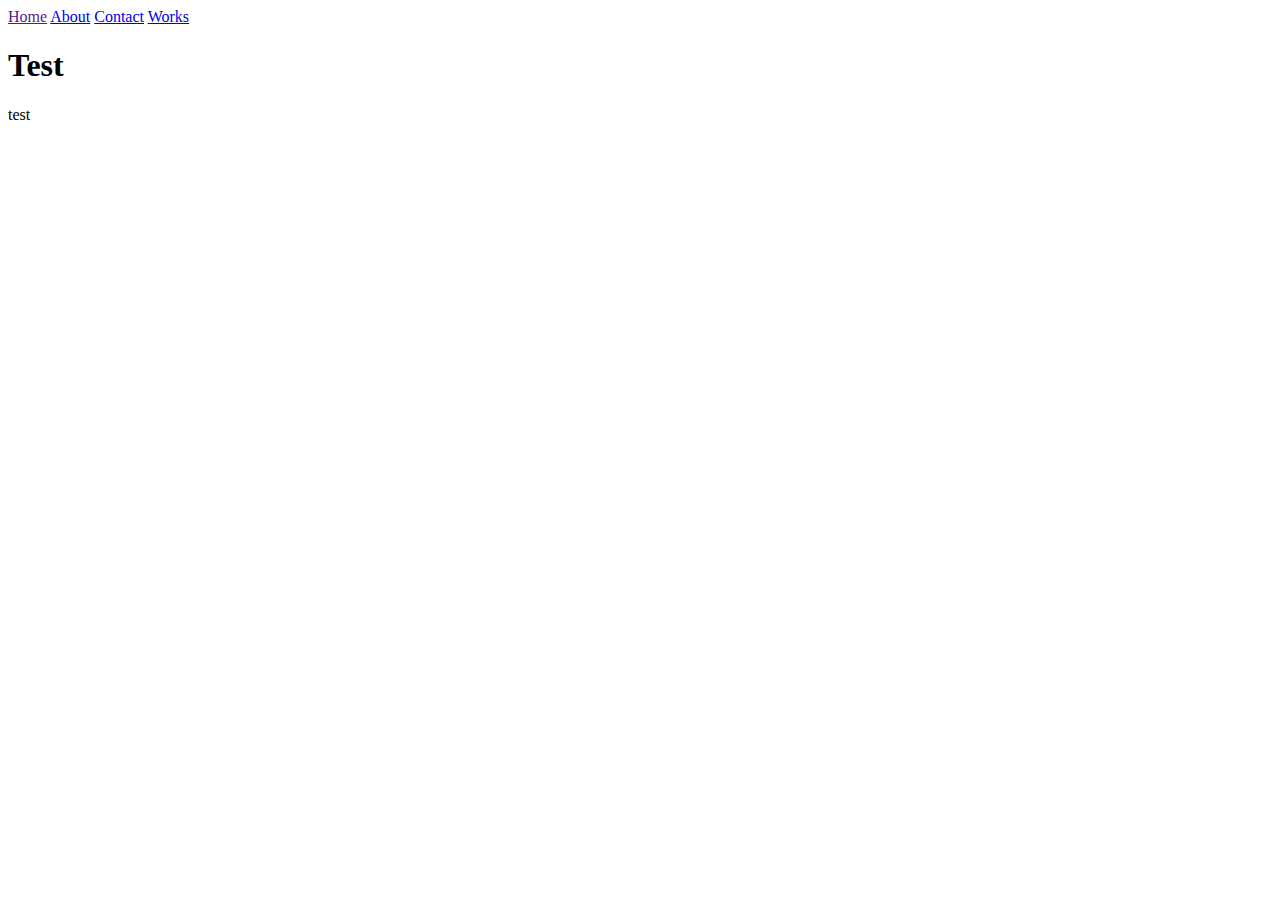
<file: index.html>
<!DOCTYPE html>
<html>
<head>
    <meta charset="utf-8">
    <link rel="stylesheet" href= "C:\Users\patri\OneDrive\Desktop\Portfolio Website 2024\samarithane.github.io\main.css">
</head>
<div class="topnav">
    <a class="active" href=""#home">Home</a>
    <a href="#about">About</a>
    <a href="#contact">Contact</a>
    <a href="#works">Works</a>
</div>
<body>
<h1>Test</h1>
<p>test</p>
</body>
</html>
</file>
